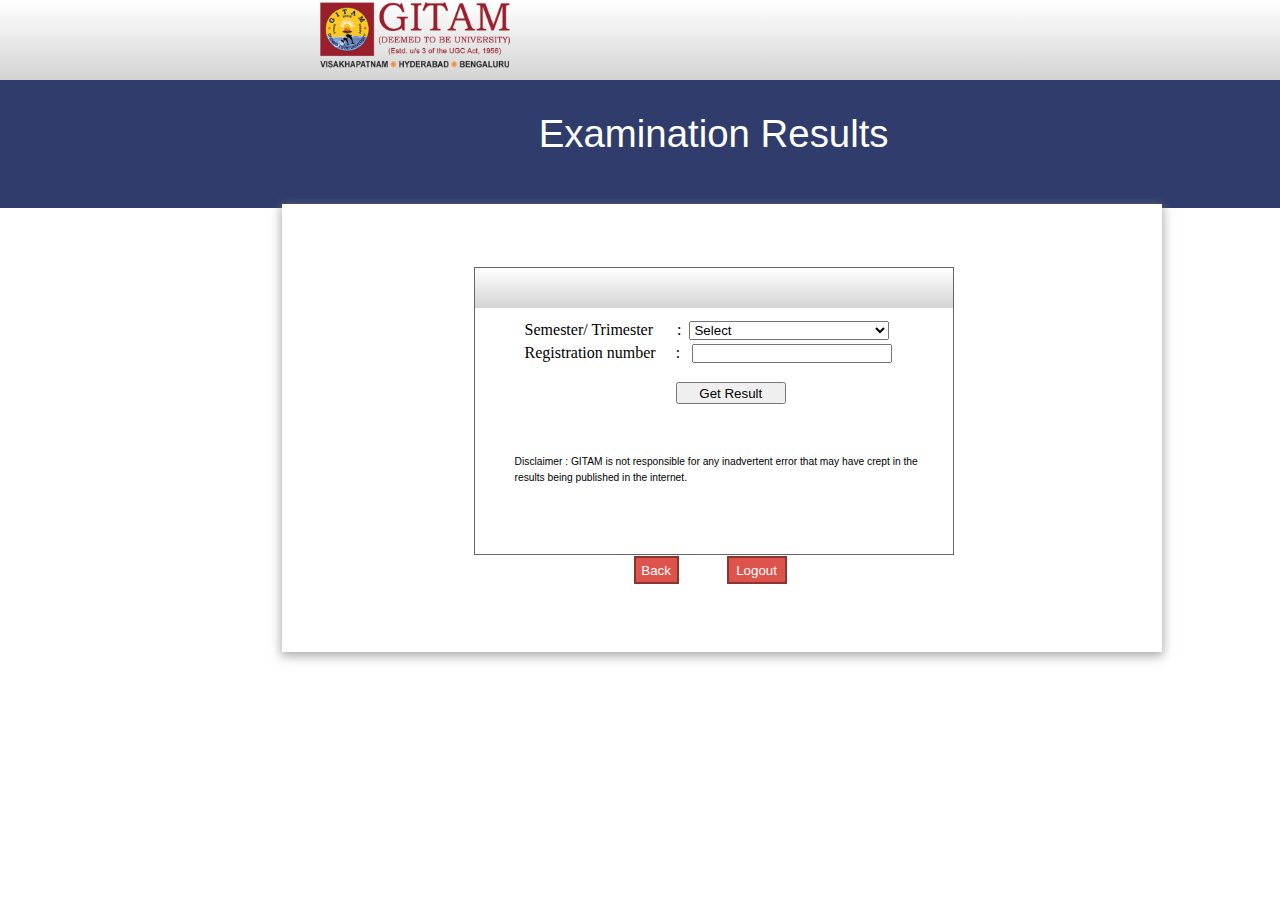
<file: results/index.html>
<!DOCTYPE html>
<html lang="en">
<head>
    
    <title>GITAM Examination Results</title>
    <link rel="stylesheet" href="style.css">
    
</head>


<body>
    <div class="top">
        <img class="imgs" src="gitam-logo2.png" alt="">
    </div>

    <div class="first_div">

        <h1>Examination Results</h1>
        
    </div>

    <section class="">
        <div class="outer">
        
    
            <div class="inner">
                <form action="page_2.html" class="form"   >
        
                    <div class="inner2"></div>
                    <div class="grey"></div>
        
                    <label for="sem">Semester/ Trimester  &nbsp;&nbsp;&nbsp;&nbsp;&nbsp;:&nbsp;</label>
        
        <select  name="sem" id="sem"  style="width: 200px;" required>
            <option value="sems">Select</option>
          <option value="sems">1</option>
          <option value="sems">2</option>
          <option value="sems">3</option>
          <option value="sems">4</option>
          <option value="sems">5</option>
          <option value="sems">6</option>
          <option value="sems">7</option>
          <option value="sems">8</option>
          <option value="sems">Summer Term 1</option>
         
        
        </select>
        <br>
        
        
                    <label for="name" >Registration number &nbsp;&nbsp;&nbsp;&nbsp;:&nbsp;&nbsp;
        
                        <input type="text" id="form" name="" value=""style="width: 200px;" required> </label>
        
                        <button 
              style="text-align: center; width: 110px; height: 22px; margin-top: 18px; margin-left: 40%; 
             cursor: pointer;" type="submit" > Get Result </button>
                        
                    
                    
                        
        
              </form>
              
                
        
                <h2>
                    Disclaimer : GITAM is not responsible for any inadvertent error that may have crept in the results being published in the internet. <br>
                    <br>
                </h2>
        
        
            </div>
            
            <button class="back">Back</button>
            
            <button class="Logout">Logout</button>
        </div>
        
    </section>
    
    




</body>
</html>
</file>
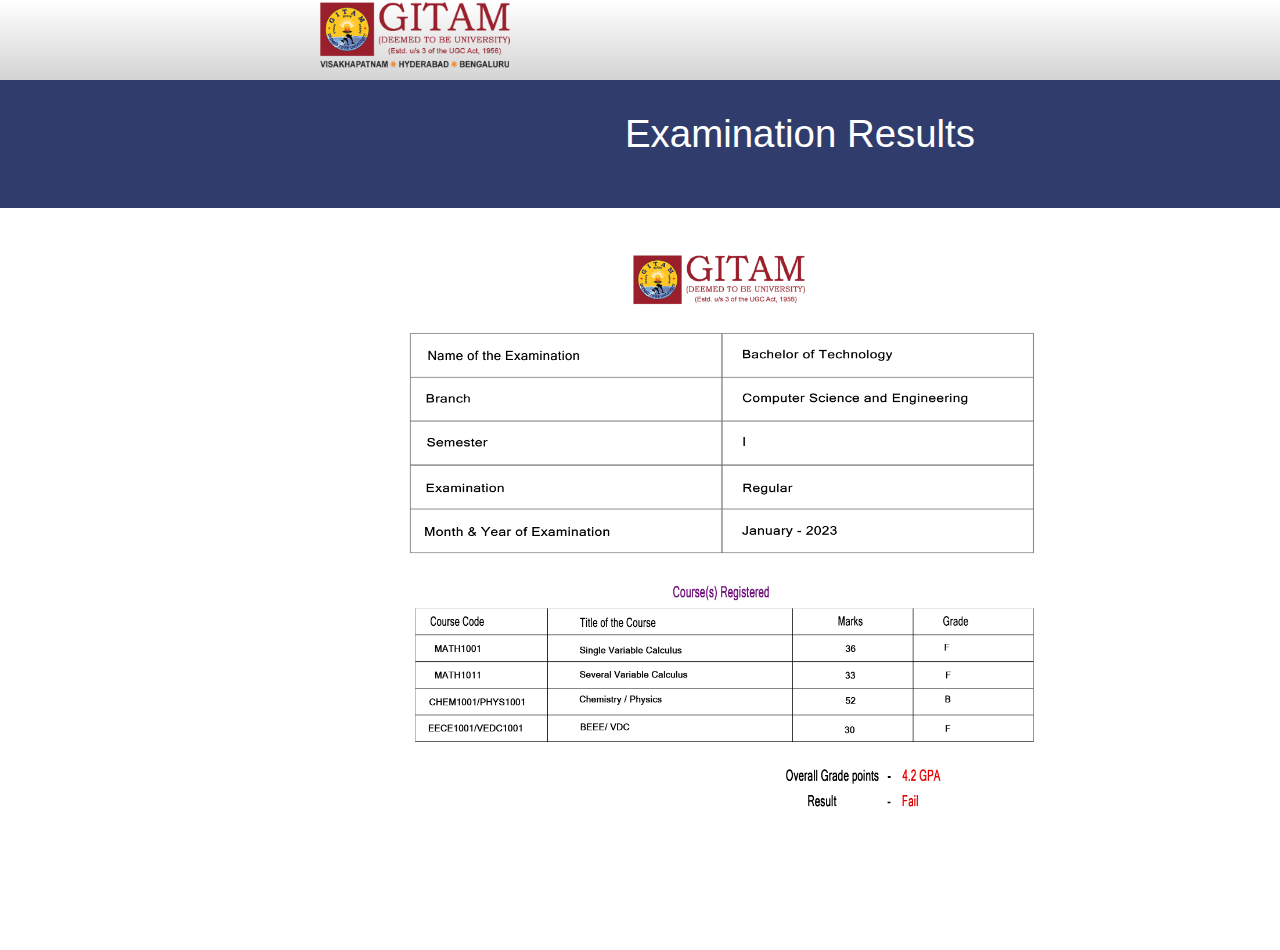
<file: results/page_2.html>
<!DOCTYPE html>
<html lang="en">
<head>
    <meta charset="UTF-8">
    <meta http-equiv="X-UA-Compatible" content="IE=edge">
    <meta name="viewport" content="width=device-width, initial-scale=1.0">
    <title>GITAM Examination Results</title>

    <link rel="stylesheet" href="page_2_style.css">

</head>


<body>

    <div class="top">
        <img class="imgs" src="gitam-logo2.png" alt="">
    </div>

    <div  class="first_div">

      
        <h1>Examination Results</h1>


    </div>


    <div class="main" style="background-color: white;">

        <img class="ress" id="resss"> </img>

        <script>
            const resu = [
                "imgs/template1.png","imgs/template2.png","imgs/template3.png","imgs/template4.png","imgs/template5.png","imgs/template6.png",
                "imgs/template7.png","imgs/template8.png","imgs/template9.png","imgs/template10.png"
            ];

            let randomIndex = Math.floor(
                Math.random() * resu.length
            );

            resss.src = resu[randomIndex]


        </script>
    </div>

</body>
</html>
</file>
<file: results/style.css>
*{
  margin: 0;
  padding: 0;
  box-sizing: border-box;
  

}

body {
  
  overflow-x: hidden;
}

@media screen and (max-width : 600px){

  h1{
    position: relative;
    left: -5em;
  }
 .outer{
  max-width: 100%;
  max-height: 100%;
 
  left: 10%;
  position: relative;
 }
  
 .inner{
  margin-left: 10%;
 }
  img{
    max-width:100%;
    height:auto;

    left: -3em;
    
   
   }
  

   .top{
    position: relative;
   
    max-height: 25px;
    max-width: 420px;
  }
  
  .first_div{
    max-height: 3em;
    max-width: 420px;


   
   
    position: relative;
   }
}


.imgs{
  width: 12%;
  height: auto;
  margin-left: 20%;
  margin-top: 2px;
  
}


.form{
  padding: 50px;

}


h1{

  font-size: 3vmax;
  text-align: center;


  color: white;
  font-family:sans-serif;
  font-weight: lighter;

  margin-left: -4.5em;
 
}
h2{
  font-size: 0.8vmax;
  text-align: left;
  font-family:sans-serif;
  font-weight: lighter;
  padding-left: 40px;
  padding-right: 30px;
  line-height: 16px;
}
.inner {
    
    width: 30em;
    height: 18em;

    margin-top: 63px;
    margin-left: 12em;
    border: 1px solid #666;
    background-color: #ffffff;
    position: absolute;

    line-height: 23px;
  }

    .grey{
      width: 100%;
      height: 14%;
      
      margin-top: 0px;
      top: 0px;
      position: absolute;
      left: 0;

      background: linear-gradient(180deg , white , rgb(211, 211, 211))
    }
  

  .outer{
   
    margin-top: -0.3%;
    margin-left: 22%;
    width: 55em;
    height: 28em;
    
    background-color: #ffffff;
    position: absolute;
    border: #666;
    box-shadow:  0 3px 10px 1px rgba(132, 132, 132, 0.7); 

  }
  
  .first_div{
    
    
    width: 100em;
    
    height: 8em;
  
    padding-top: 2.5%;
   
    background-color: #303c6c;
    
    

  }

  .top{
  
    
    width: 100em;
    
    height: 5em;
  
    
    background: linear-gradient(180deg , white , rgb(211, 211, 211))

  }


  .back{
    width: 45px;
    height: 28px;
    background-color: #dc544c;
    border: 2px solid #8b3431;
    color: white;
    margin-left: 40%;

    margin-top: 40%;
    text-align: center; 

    cursor: pointer;
  }

  .Logout{
    width: 60px;
    height: 28px;
    background-color: #dc544c;
    border: 2px solid #8b3431;
    color: white;
    margin-left: 5%;

    text-align: center;
    
    cursor: pointer;
    
  }


  .res{
    background-color: #303c6c;

    height: 200px;
    width: 250px;

    position: absolute;
    left: 40%;
    top: 100%;
  }

  
  .footer{
    width: 100%;
    height: 20px;

    background-color: #46579b;
   
    
    margin-top: 32%;

    
    
  }
</file>
<file: results/page_2_style.css>
*{
    margin: 0;
    padding: 0;
    box-sizing: border-box;
    
  
  }


  body {
  
    overflow-x: hidden;
  }
 
 @media only screen and (max-width : 600px){
  
  .top{
    position: relative;
   
    max-height: 25px;
    max-width: 420px;
  }

  

   .first_div{
    max-height: 3em;
    max-width: 420px;

   
    position: relative;
   }

   .grey{
    position: relative;
    height: 20em;
    max-height: 20px;
    max-width: 700px;
   }


   .main{
    
    left: -3em;
    position: relative;
    max-width: 100%;
    max-height: 100%;
   }

   img{
    max-width:100%;
    height:auto;
    
   
   }
 }







  .grey{
      width: 100%;
      height: 14%;
      
      margin-top: 0px;
      background: linear-gradient(180deg , rgb(255, 255, 255) , rgb(181, 181, 181));


      
  }



  .imgs{
    width: 12%;
    height: auto;
    margin-left: 20%;
    margin-top: 0.1%;

    
  }


  .top{
  
    
    width: 100em;
    
    height: 5em;
  
    
    background: linear-gradient(180deg , white , rgb(211, 211, 211))

  }

  h1{

    font-size: 3vmax;
    text-align: center;
   

    color: white;
    font-family:sans-serif;
    font-weight: lighter;


   
  }
  

  .first_div{
    
    
    width: 100em;
    
    height: 8em;
  
    padding-top: 2.5%;
   
    background-color: #303c6c;
    
    

  }

  .ress {
    max-width: 100%;
    max-height: 100%;
    margin-left: 20%;
}

    
  .main{

    background-color: grey;
    width: 80%;
    height: 40em;

    
    margin-top : 0%;
    margin-bottom: 8%;

    margin-left: 12%;

  }
</file>
